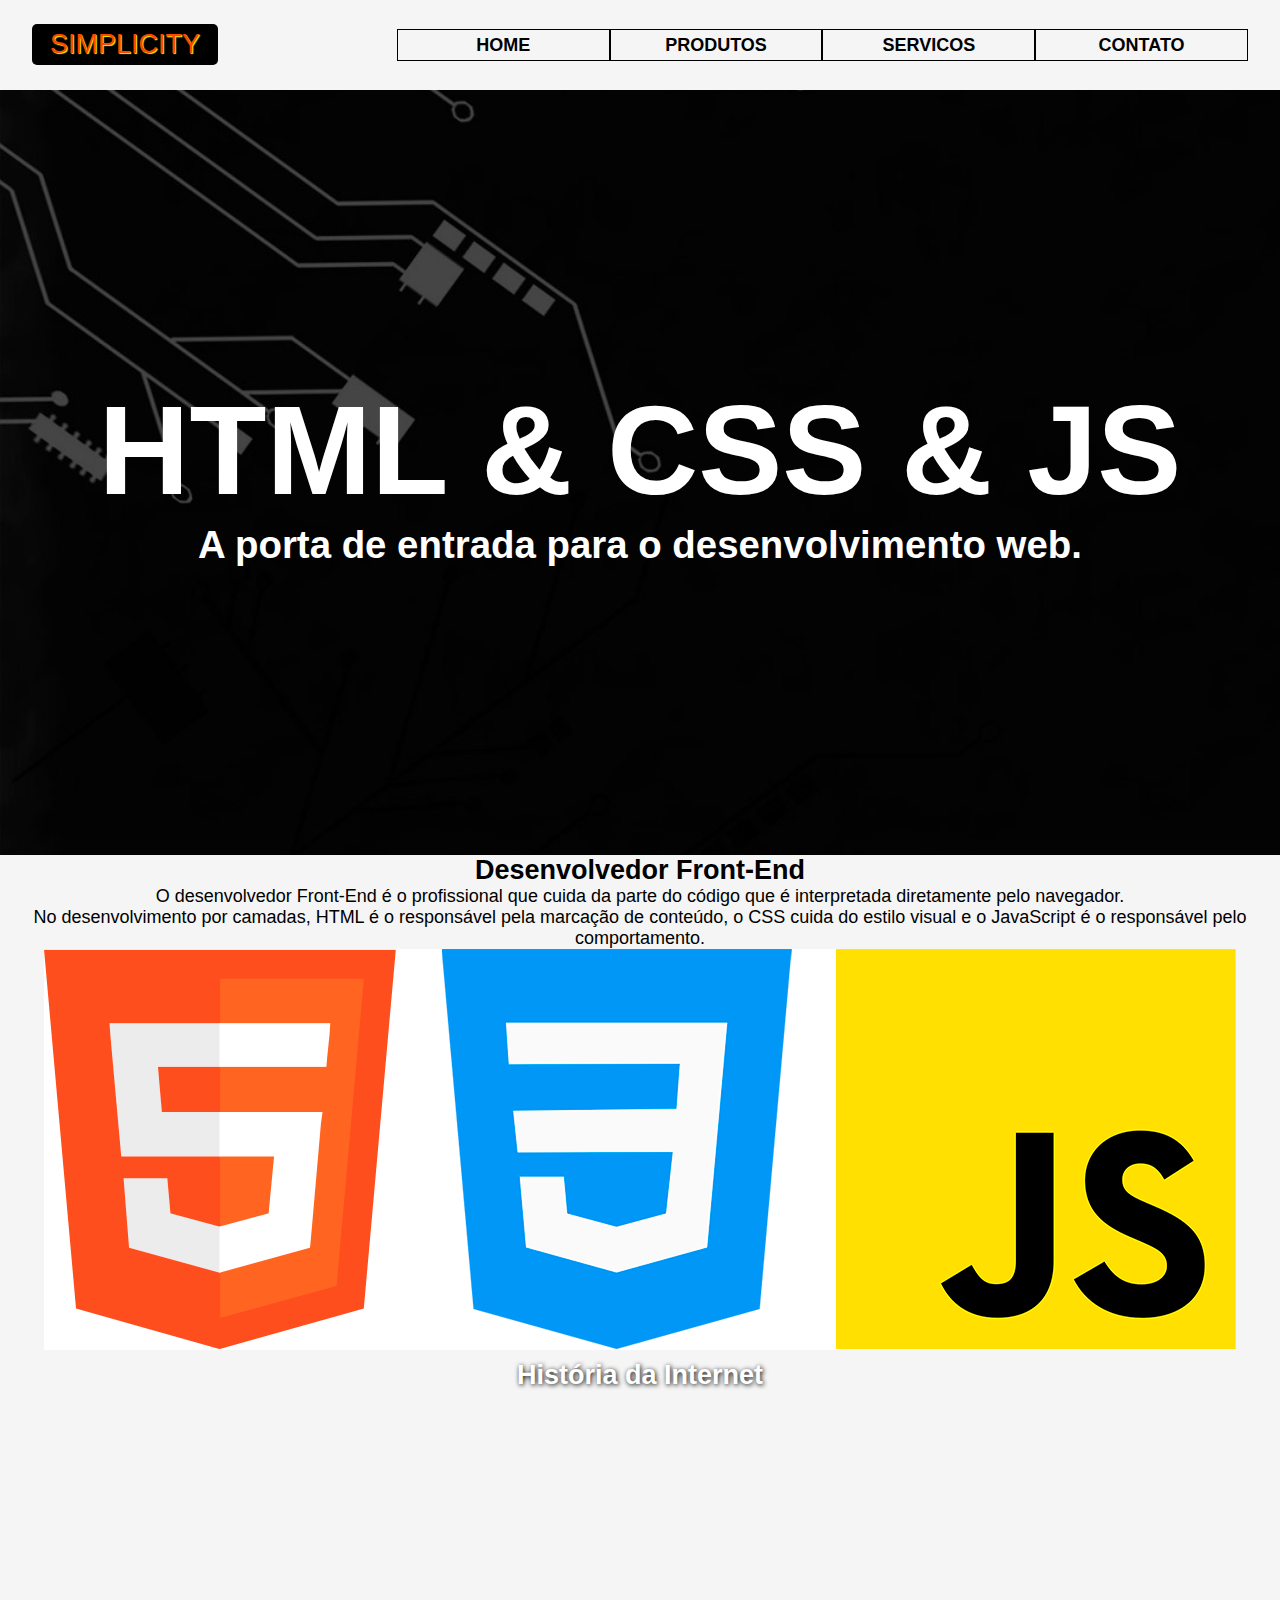
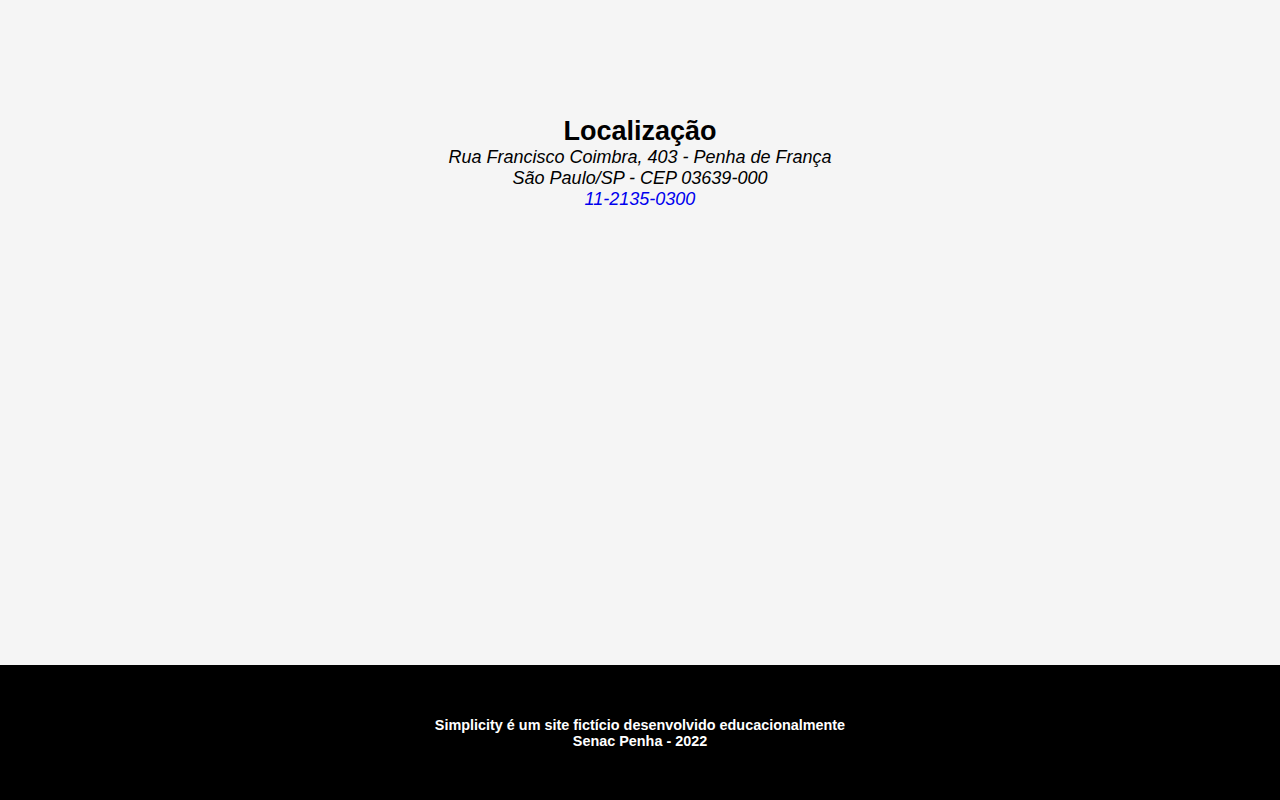
<file: simplicity/index.html>
<!DOCTYPE html>
<html lang="pt-br">

<head>
    <meta charset="UTF-8">
    <meta http-equiv="X-UA-Compatible" content="IE=edge">
    <meta name="viewport" content="width=device-width, initial-scale=1.0">
    <link rel="stylesheet" href="css/estilos.css">
    <title>Simplicity - Thaís -</title>
</head>

<body>

    <header>

        <div class="limitador">
            <h1><a href="index.html">Simplicity</a></h1>
            <nav>
                <h2><a href="#" class="icone">Menu &equiv; </a></h2>
                <!-- Link Falso, onde se integrará o Java Script. O comportamento do menu será em JS. -->
                <!-- No mercado de trabalho, o menu é feito em listas, mais fáceis de ser organizados, como faremos abaixo. -->
                <ul class="links-menu">
                    <li><a href="index.html">Home</a></li>
                    <li><a href="produtos.html"> Produtos</a></li>
                    <li><a href="servicos.html">Servicos</a></li>
                    <li><a href="contato.html">Contato</a></li>
                    <!-- atalhos: li*4>a onde: 4 itens de lista com links dentro -->
                </ul>
            </nav>
        </div>

    </header>

    <main>

        <section class="destaque">
            <h2>HTML & CSS & JS</h2>

            <p>A porta de entrada para o desenvolvimento web.</p>

        </section>

        <section class="front-end limitador">
            <h2>Desenvolvedor Front-End</h2>

            <p>O desenvolvedor Front-End é o profissional que cuida da parte do código que é interpretada diretamente
                pelo navegador.</p>

            <p>No desenvolvimento por camadas, HTML é o responsável pela marcação de conteúdo, o CSS cuida do estilo
                visual e o JavaScript é o responsável pelo comportamento.</p>

            <figure>
                <img src="imagens/linguagens.png" alt="logo do html5 css3 e javascript">
            </figure>


        </section>

        <section class="historia">
            <h2>História da Internet</h2>

            <iframe height="315" src="https://www.youtube.com/embed/jlkvzcG1UMk" frameborder="0"
                allow="accelerometer; autoplay; clipboard-write; encrypted-media; gyroscope; picture-in-picture"
                allowfullscreen></iframe>


        </section>

        <section class="localizacao">
            <h2>Localização</h2>

            
                <address>
                    Rua Francisco Coimbra, 403 - Penha de França
                    <br>
                    São Paulo/SP - CEP 03639-000
                    <br>
                    <a href="tel:1121350300">11-2135-0300</a>
                </address> <!-- prefixo "tel:" " -->
            

            <iframe
                src="https://www.google.com/maps/embed?pb=!1m18!1m12!1m3!1d3658.1759065861984!2d-46.54243608567371!3d-23.52617478470039!2m3!1f0!2f0!3f0!3m2!1i1024!2i768!4f13.1!3m3!1m2!1s0x94ce5e45de28bb23%3A0x1d2ed3122aae28a7!2sSenac%20Penha!5e0!3m2!1spt-BR!2sbr!4v1612461222101!5m2!1spt-BR!2sbr"
                height="450" frameborder="0" style="width:100%; border:0;" allowfullscreen="" aria-hidden="false"
                tabindex="0"></iframe>


        </section>
    </main>

    <footer>

        <p>Simplicity é um site fictício desenvolvido educacionalmente
            <br>Senac Penha - 2022 </p>
            
    </footer>

    <script src="js/menu.js"></script>

</body>

</html>
</file>
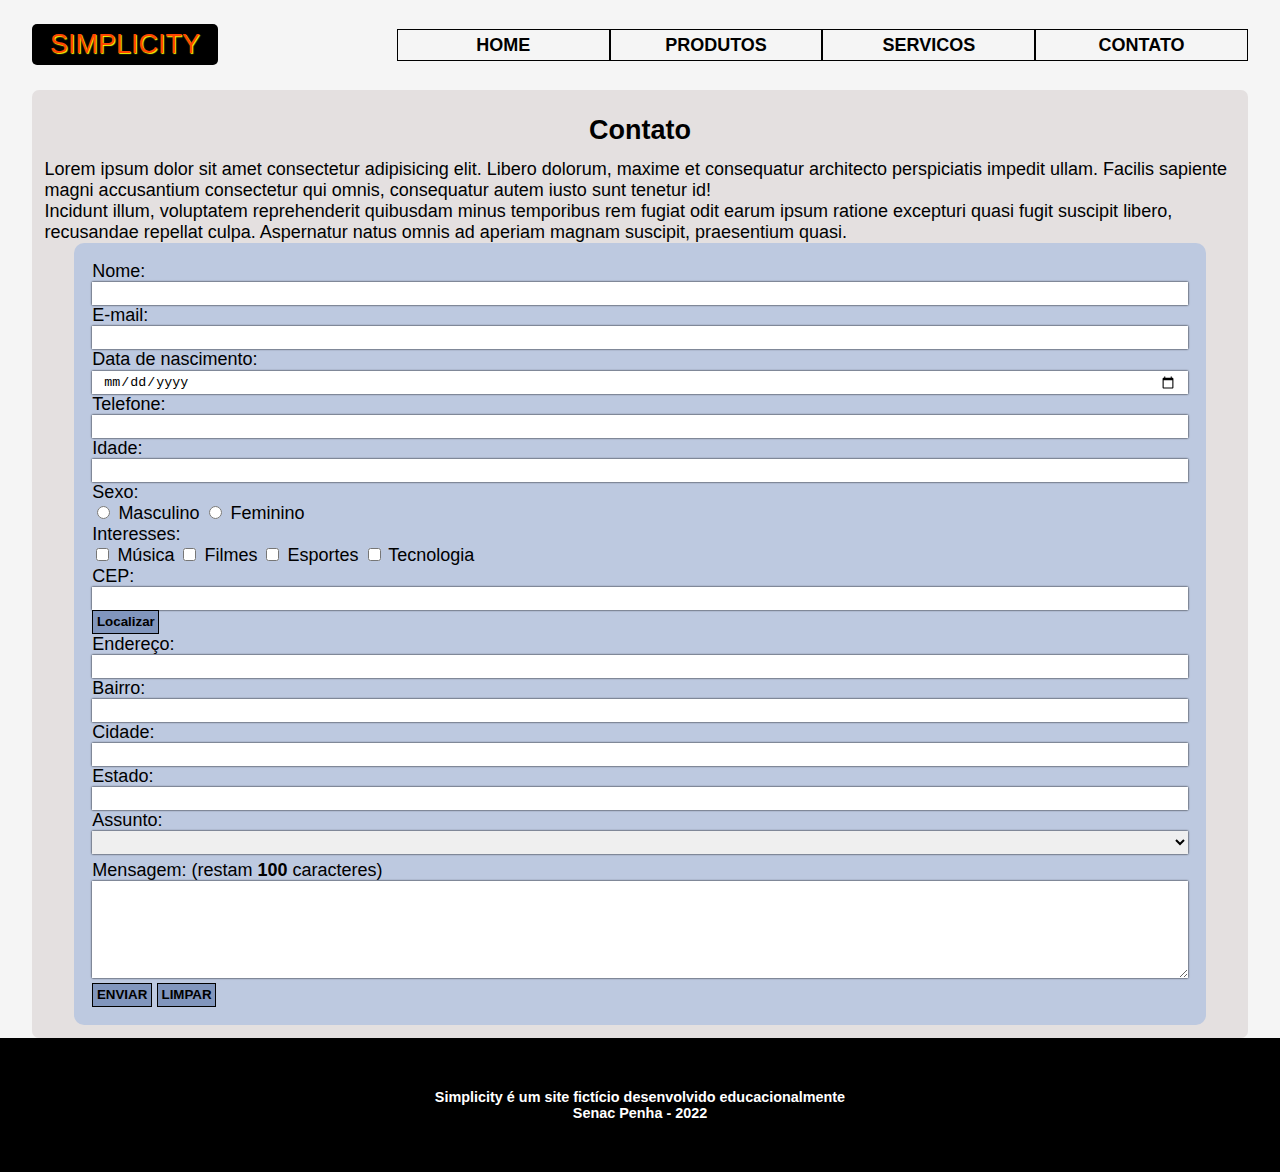
<file: simplicity/contato.html>
<!DOCTYPE html>
<html lang="pt-br">

<head>
    <meta charset="UTF-8">
    <meta http-equiv="X-UA-Compatible" content="IE=edge">
    <meta name="viewport" content="width=device-width, initial-scale=1.0">
    <link rel="stylesheet" href="css/estilos.css">
    <title> Contato - Simplicity</title>
</head>

<body>

    <header>

        <div class="limitador">
            <h1><a href="index.html">Simplicity</a></h1>
            <nav>
                <h2><a href="#" class="icone">Menu &equiv; </a></h2>
                <!-- Link Falso, onde se integrará o Java Script. O comportamento do menu será em JS. -->
                <!-- No mercado de trabalho, o menu é feito em listas, mais fáceis de serem organizados, como faremos abaixo. -->
                <ul class="links-menu">
                    <li><a href="index.html">Home</a></li>
                    <li><a href="produtos.html"> Produtos</a></li>
                    <li><a href="servicos.html">Servicos</a></li>
                    <li><a href="contato.html">Contato</a></li>
                    <!-- atalhos: li*4>a onde: 4 itens de lista com links dentro -->
                </ul>
            </nav>
        </div>

    </header>

    <main>

        <section class="conteudo limitador">

            <h2>Contato</h2>

            <p>Lorem ipsum dolor sit amet consectetur adipisicing elit. Libero dolorum, maxime et consequatur architecto
                perspiciatis impedit ullam. Facilis sapiente magni accusantium consectetur qui omnis, consequatur autem
                iusto sunt tenetur id!</p>

            <p>Incidunt illum, voluptatem reprehenderit quibusdam minus temporibus rem fugiat odit earum ipsum ratione
                excepturi quasi fugit suscipit libero, recusandae repellat culpa. Aspernatur natus omnis ad aperiam
                magnam suscipit, praesentium quasi.</p>

            <form id="my-form" action="https://formspree.io/f/mnqwgyaa" method="post">
                <div>
                    <label for="">Nome:</label>
                    <!--  o "for" tem que estar de acordo com o id, essencial para acessibilidade-->
                    <input type="text" name="nome" id="nome" required>
                </div>

                <div>
                    <label for="">E-mail:</label>
                    <input type="email" name="email" id="email" required>
                </div>

                <div>
                    <label for="Data">Data de nascimento:</label>
                    <input type="date" name="data" id="Data">
                </div> <!-- colocamos em div para poder deixar um abaixo doouttro sem perder tempo fazendo css -->

                <div>
                    <label for="telefone">Telefone:</label>
                    <input type="tel" name="elefone" id="telefone">
                </div>

                <div>
                    <label for="idade">Idade:</label>
                    <input type="number" name="idade" id="idade" min="18" max="150">

                </div>

                <div>
                    <p>Sexo:</p>
                    <input value="Masculino" type="radio" name="sexo" id="masculino"> <!-- radio:seleção unica -->
                    <label for="masculino">Masculino</label>

                    <input value="Feminino" type="radio" name="sexo" id="feminino">
                    <label for="feminino">Feminino</label> <!-- input de value para o valor ser válido e a programação conseguir ler  -->
                </div>

                <div>
                    <p>Interesses:</p>

                    <input value="Música" type="checkbox" name="interesses" id="musica">
                    <label for="musica">Música</label>

                    <input value="Filmes" type="checkbox" name="interesses" id="filmes">
                    <label for="filmes">Filmes</label>

                    <input value="Esportes" type="checkbox" name="interesses" id="esportes">
                    <label for="esportes">Esportes</label>

                    <input value="Tecnologia" type="checkbox" name="interesses" id="tecnologia">
                    <label for="tecnologia">Tecnologia</label>
                </div>


                <!-- INÍCIO HTML PARA CEP/ENDEREÇO -->
                <div>
                    <label for="cep">CEP:</label>
                    <input type="text" id="cep" name="cep" maxlength="9" required>
                    <button id="localizar-cep">Localizar</button>
                    <b id="status"></b>
                </div>
                <div>
                    <label for="endereco">Endereço:</label>
                    <input type="text" id="endereco" name="endereco" size="30">
                </div>
                <div>
                    <label for="bairro">Bairro:</label>
                    <input type="text" id="bairro" name="bairro">
                </div>
                <div>
                    <label for="cidade">Cidade:</label>
                    <input type="text" id="cidade" name="cidade">
                </div>
                <div>
                    <label for="estado">Estado:</label>
                    <input type="text" id="estado" name="estado">
                </div>
                <!-- /FIM HTML PARA CEP/ENDEREÇO -->









                <div>
                    <label for="assunto">Assunto:</label>
                    <select name="assunto" id="assunto">
                        <option></option> <!-- deixar um vazio de proposito para o usuario escolher uma das opcoes -->
                        <option>Dúvidas</option>
                        <option>Elogios</option>
                        <option>Reclamações</option>
                        <option>Outros</option>
                    </select>

                </div>

                <div>
                    <label for="mensagem">Mensagem: 
                        <span id="maximo"> (restam <b id="caracteres">100</b> caracteres)</span>
                    </label> <br>
                    <!-- o br vai deixar a caixa de mensagem embaixo -->
                    <textarea maxlength="100" name="mensagem" id="mensagem" cols="20" rows="5"></textarea>
                </div>

                <button type="submit">ENVIAR</button>
                <!-- pode ser assim tb:
                input type="button value="enivar dados"> -->

                <button type="reset">LIMPAR</button>

                <p id="my-form-status"></p>



            </form>

        </section>


    </main>

    <footer>

        <p>Simplicity é um site fictício desenvolvido educacionalmente
            <br>Senac Penha - 2022
        </p>

    </footer>

      <!-- importação da lib  ( precisa vir primeiro ) -->
    <script src="js/vanilla-masker.min.js"></script>

    <script src="js/menu.js"></script>

    <script src="js/scripts.js"></script>



</body>

</html>
</file>
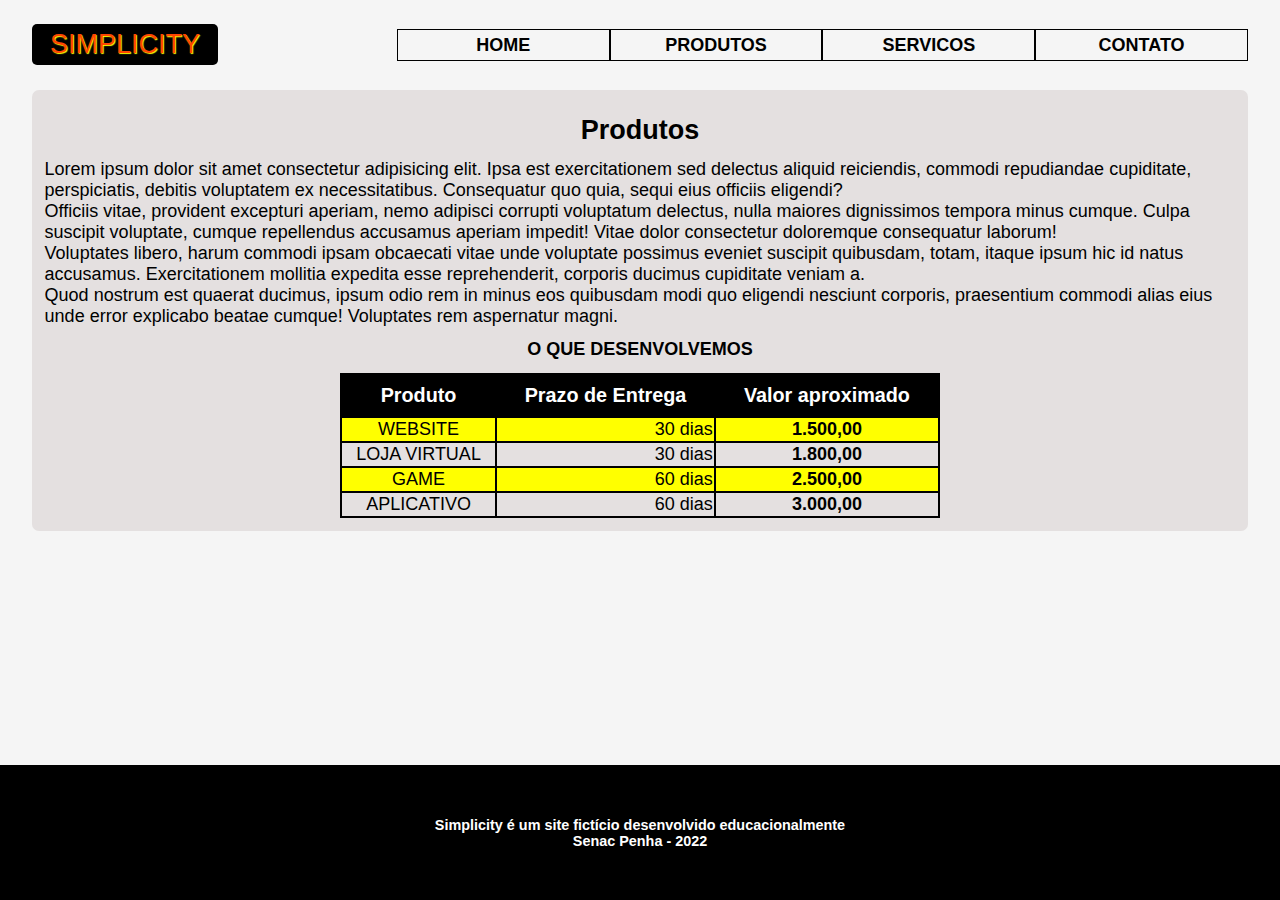
<file: simplicity/produtos.html>
<!DOCTYPE html>
<html lang="pt-br">

<head>
    <meta charset="UTF-8">
    <meta http-equiv="X-UA-Compatible" content="IE=edge">
    <meta name="viewport" content="width=device-width, initial-scale=1.0">
    <link rel="stylesheet" href="css/estilos.css">
    <title> Produtos - Simplicity</title>
</head>

<body>

    <header>

        <div class="limitador">
            <h1><a href="index.html">Simplicity</a></h1>
            <nav>
                <h2><a href="#" class="icone">Menu &equiv; </a></h2>
                <!-- Link Falso, onde se integrará o Java Script. O comportamento do menu será em JS. -->
                <!-- No mercado de trabalho, o menu é feito em listas, mais fáceis de serem organizados, como faremos abaixo. -->
                <ul class="links-menu">
                    <li><a href="index.html">Home</a></li>
                    <li><a href="produtos.html"> Produtos</a></li>
                    <li><a href="servicos.html">Servicos</a></li>
                    <li><a href="contato.html">Contato</a></li>
                    <!-- atalhos: li*4>a onde: 4 itens de lista com links dentro -->
                </ul>
            </nav>
        </div>

    </header>

    <main>

        <section class="conteudo limitador">

            <h2>Produtos</h2>

            <p>Lorem ipsum dolor sit amet consectetur adipisicing elit. Ipsa est exercitationem sed delectus aliquid
                reiciendis, commodi repudiandae cupiditate, perspiciatis, debitis voluptatem ex necessitatibus.
                Consequatur quo quia, sequi eius officiis eligendi?</p>
            <p>Officiis vitae, provident excepturi aperiam, nemo adipisci corrupti voluptatum delectus, nulla maiores
                dignissimos tempora minus cumque. Culpa suscipit voluptate, cumque repellendus accusamus aperiam
                impedit! Vitae dolor consectetur doloremque consequatur laborum!</p>
            <p>Voluptates libero, harum commodi ipsam obcaecati vitae unde voluptate possimus eveniet suscipit
                quibusdam, totam, itaque ipsum hic id natus accusamus. Exercitationem mollitia expedita esse
                reprehenderit, corporis ducimus cupiditate veniam a.</p>
            <p>Quod nostrum est quaerat ducimus, ipsum odio rem in minus eos quibusdam modi quo eligendi nesciunt
                corporis, praesentium commodi alias eius unde error explicabo beatae cumque! Voluptates rem aspernatur
                magni.</p>


            <table>
                <caption>
                    O que desenvolvemos
                </caption>

                <tr>
                    <th>Produto</th>
                    <th>Prazo de Entrega</th>
                    <th>Valor aproximado</th>
                </tr>

                <tr>
                    <td>Website</td>
                    <td>30 dias</td>
                    <td>1.500,00</td>
                </tr>

                <tr>
                    <td>Loja Virtual</td>
                    <td>30 dias</td>
                    <td>1.800,00</td>
                </tr>

                <tr>
                    <td>Game</td>
                    <td>60 dias</td>
                    <td>2.500,00</td>
                </tr>

                <tr>
                    <td>aplicativo</td>
                    <td>60 dias</td>
                    <td>3.000,00</td>
                </tr>
            </table>

        </section>


    </main>

    <footer>

        <p>Simplicity é um site fictício desenvolvido educacionalmente
            <br>Senac Penha - 2022
        </p>

    </footer>
    <script src="js/menu.js"></script>

</body>

</html>
</file>
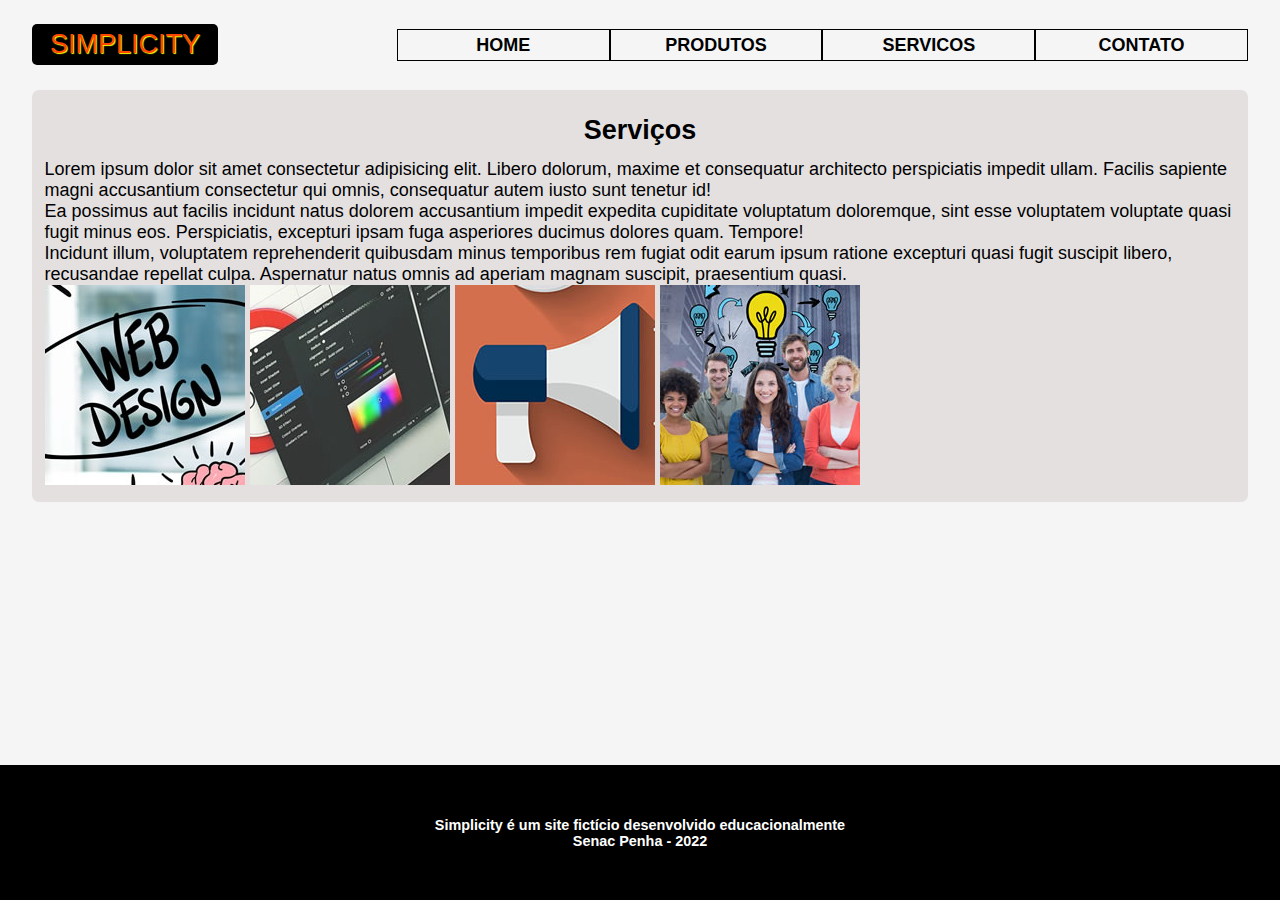
<file: simplicity/servicos.html>
<!DOCTYPE html>
<html lang="pt-br">

<head>
    <meta charset="UTF-8">
    <meta http-equiv="X-UA-Compatible" content="IE=edge">
    <meta name="viewport" content="width=device-width, initial-scale=1.0">
    <link rel="stylesheet" href="css/estilos.css">
    <title> Serviços- Simplicity</title>
</head>

<body>

    <header>

        <div class="limitador">
            <h1><a href="index.html">Simplicity</a></h1>
            <nav>
                <h2><a href="#" class="icone">Menu &equiv; </a></h2>
                <!-- Link Falso, onde se integrará o Java Script. O comportamento do menu será em JS. -->
                <!-- No mercado de trabalho, o menu é feito em listas, mais fáceis de serem organizados, como faremos abaixo. -->
                <ul class="links-menu">
                    <li><a href="index.html">Home</a></li>
                    <li><a href="produtos.html"> Produtos</a></li>
                    <li><a href="servicos.html">Servicos</a></li>
                    <li><a href="contato.html">Contato</a></li>
                    <!-- atalhos: li*4>a onde: 4 itens de lista com links dentro -->
                </ul>
            </nav>
        </div>

    </header>

    <main>

        <section class="conteudo limitador">

            <h2>Serviços</h2>

            <p>Lorem ipsum dolor sit amet consectetur adipisicing elit. Libero dolorum, maxime et consequatur architecto perspiciatis impedit ullam. Facilis sapiente magni accusantium consectetur qui omnis, consequatur autem iusto sunt tenetur id!</p>
            <p>Ea possimus aut facilis incidunt natus dolorem accusantium impedit expedita cupiditate voluptatum doloremque, sint esse voluptatem voluptate quasi fugit minus eos. Perspiciatis, excepturi ipsam fuga asperiores ducimus dolores quam. Tempore!</p>
            <p>Incidunt illum, voluptatem reprehenderit quibusdam minus temporibus rem fugiat odit earum ipsum ratione excepturi quasi fugit suscipit libero, recusandae repellat culpa. Aspernatur natus omnis ad aperiam magnam suscipit, praesentium quasi.</p>
            
            <figure>
                <a href="imagens/desenvolvimento-web.jpg">
                    <img src="imagens/desenvolvimento-web-mini.jpg" alt="">
                </a>
                <a href="imagens/design-grafico.jpg">
                    <img src="imagens/design-grafico-mini.jpg" alt="">
                </a>
                <a href="imagens/marketing-digital.jpg">
                    <img src="imagens/marketing-digital-mini.jpg" alt="">
                </a>
                <a href="imagens/consultoria-treinamento.jpg">
                    <img src="imagens/consultoria-treinamento-mini.jpg" alt="">
                </a>
            </figure>
            
        </section>


    </main>

    <footer>

        <p>Simplicity é um site fictício desenvolvido educacionalmente
            <br>Senac Penha - 2022
        </p>

    </footer>

    <script src="js/menu.js"></script>
</body>

</html>
</file>
<file: simplicity/css/estilos.css>
*, *::after, *::before { box-sizing: border-box; }

html { font-size: 14px; }

body { 
        background-color: whitesmoke;
        font-family: 'Segoe UI', Tahoma, Geneva, Verdana, sans-serif;

        /* Consertar o problema do rodapé:
        etapa 1: colocar o body em modo flex e definir a altura mínima usando a viewport como referência */
        display: flex;
        flex-direction: column;
        min-height: 100vh;
 
     }

      /* etapa 2: fazer o conteúdo (main) ocupar todo o espaço necessário para empurrar o rodapé pra baixo */
      main { flex: 1; }


img { max-width: 100%;} /* deixa as imagens do site flexíveis */

/* reset de elementos */ 
body, h1, h2, h3, p, figure {
    margin: 0%;
    padding: 0%;
}   

h1 {                /* logo simplicity */
    font-family: Arial, Helvetica, sans-serif;
    font-size: 1.5rem;
    font-weight:normal;
}

a { text-decoration: none; }


h1 a {
    background-color:black;
    color:orangered;
    border-radius: 5px;
    text-shadow: 1px 1px 1px yellow;
    padding: 0.3rem 1rem;
}

header { 
    background-color:whitesmoke;
    text-transform: uppercase;
    position: sticky; /* deixa o cabeçalho fixo */
    top: 0%; 

    z-index: 1000; /* pode ser usado em propriesdade de position, o z é indice de profundidade, como se nesse momento, o destaque estivesse passando por trás do cabelçalho. 3D*/

    /* técnica de posicionamento position com coordenadas, ajudando a deixar o elemento em partes especificas da página 
    para cabeçaho e rodapé, use o sticky = top 0%*/

    }

    
/* regra para um elemento  (no caso a div) com a classe limitador E dentro do header 
    IMPORTANTE: O flex configurado aqui funcionará somente para a classe aplicada na div dentro do header.Alpém disso, ela também estará recebendo max width e margin vindos da regra da classe.*/
   
header .limitador {

    display: flex;
    justify-content: space-between;
    align-items: center;
    /* background-color: aquamarine; */
    height: 10vh;
}


/* regra para QUALQUER elemento com a classe limitador */
.limitador {
    max-width: 1100px;
    margin: auto;
    /* background-color: aqua; */
    max-width: 95%;

    
/* regras para texto /link menu */
}
nav h2 { text-align: right; }                                                                   

nav h2 a {
    color: black;
    font-size: 1.2rem;
    padding: 1rem;
    display: inline-block; /* deixa o espaçamento mais bem definido */
}

nav h2 a:hover,
.links-menu a:hover,
nav h2 a:focus,
.links-menu a:focus { /* ativa a navegação pelo teclado */
    background-color: blueviolet;
}

.links-menu {
    list-style-type: none; /* list-style tb funciona */
    padding: 0%;
    margin: 0%;
    display: none; 
    /* esta propriedade" display none" será usada posteriormente para esconder a lista */

}

.links-menu a {
    color: black;
    font-weight: bold;

    /* background-color: yellow; */
    height: 30px; /* porcentagem é flexivel, px é fixo */
    display: flex;/* largura e altura não funcionam bem no inline, por isso usa o display. O flex ajuda a resolver as dimensões e tb de alinhamento. */
    justify-content: center;
    align-items: center; /* CONTENT E ALIGN SÃO ITENS OPCIONAIS COM O FLEX, MAS ELES NÃO PODEM SER USDOS SEM O FLEX */

    background-color: whitesmoke;

    /* tudo o que tiver a ver com alinhamento e espaçamento: usar o display flex */
}  

/* Esta regra somente irá funcionar quando as duas classes estiverem juntas (a classe "links menu" e a classe "aberto") 
OBS: Esta regra será aplicada posteriormente com o auxílio de programação JavaScript*/
.links-menu.aberto {
    /* neste ponto, usamos o felx para voltar a exibir o menu (quandi aberto) */
    display: flex;

    /* e fazemos com que os links apareçam verticalmente */
    /* flex-direction: column; */
    
    /* usamos position e coordenadas para garantir o posicionamento correto do menu quando aberto */
    position: absolute;
    flex-direction: column;
    right: 0;
    left: 0; 
}



.destaque {
    background-image: url(../imagens/fundo-destaque.jpg);
    color: white;
    height: 90vh;
    background-size: cover;
    background-attachment: fixed;
    text-align: center;

    display: flex;
    flex-wrap: wrap;
    justify-content: center;
    align-items: center; /* ALINHA ITEM POR ITEM */
    align-content: center; /* ALINHA TUDO DENTRO DO GRUPO (H2 E P ) AO CENTRO */
}

/* vh e vw, medidas de imagens responsivas */

/* sem esta definição de tamanho, o flex-wrap não funciona */
.destaque h2, 
.destaque p {
    width: 100%;
}

.destaque h2 {
    /* fonte responsiva usando função clamp(minimo, ideal, máximo) */
    font-size: clamp(2rem, 10vw, 7rem);

    /* estapa de animação 2: cgamar e configurar a animação */

    /* animation-name: aparecer;
    animation-duration: 3s;
    animation-delay: 2s;
    animation-fill-mode: backwards; */

    /* sintaxe abreviada */
    animation: aparecer 3s 2s backwards
    
 }


.destaque p {
    font-size: clamp(1.5rem, 3vw, 4rem);
    font-weight: bold;
 }

 /* etapa 1: regra de animação */
 @keyframes aparecer { 
     from { 
         opacity: 0;
         transform: translateY(-100vh); 
         
        }   
     
     
     to { 
         opacity: 1; 
        transform: translateY(0);
    }     
 }

 .front-end,
 .historia,
 .localizacao { text-align: center;}

 article h2 { padding: 1rem; }

 article p { padding: 0.5rem 0;}

 .historia {
     background-image: url(../imagens/fundo-madeira.jpg);
     background-attachment: fixed;
     background-size: cover; /* opcional,para a imagem cobrir o espaço todo em um site responsivo */

 }


.historia h2 {
    color: white;
    text-shadow: black 1px 1px 5px;
    padding: 5px;
}

.historia iframe {
    width: 100%; /* pra deixar sempre responsivo */
    max-width: 700px; /* é reponsivo, mas não pode passar de 700px */
}

footer {
    background-color: black;
    color: white;
    height: 15vh;
    font-size: 0.8rem;
    display: flex; /* PARA AAJUDAR A ALINHAR HORIZONTAL E VERTICAL JÁ QUE O TEXT ALIGN SÓ ALINHA NA HORIZONTAL */
    justify-content: center; /* justify e align itens omplementam o diaplay flesx e só podem ser usados qdo o diaplay flex for acionado */
    align-items: center;
    text-align: center;
    font-weight: bold;    

}

/* REGRAS PARA O CONTEÚDO DAS PÁGINAS:pRODUTOS, SERVIÇOS E cONTATO */
.conteudo {
    background-color: rgb(228, 224, 224);
    padding: 0.7rem; /* ou tb poderia ser ."7rem" , sem o "0" */
    border-radius: 7px;

}

.conteudo h2 { text-align: center;
    padding: .7rem;
}

table, th, td {
    border: solid 2px black;
    border-collapse: collapse; /*remove o espaço entre as bordas */
   

}

table {
    width:80%;
    margin: auto;
    max-width: 600px;

}

caption {
    text-transform: uppercase;
    font-weight: bold;
    padding: .7rem;
}

th {
    background-color: black;
    color: white;
    font-size: 1.1rem;
    padding: 0.5rem;
}

td {
    text-align: center;
    /* background-color: whitesmoke; */
    /* desativei o bacckground color para poder usar a tabela zebrada mais abaixo, na linha 283 */
}

/* formatando os últimos tds da tabela */
td:last-child { font-weight: bolder;}

/* formatando os primeiros ítens da tabela */
td:first-child {text-transform: uppercase;}

/* formatando as tabelas selecionadas */
td:nth-child(2) {text-align: right;}   /* o 2 é pq é a segunda tabela  */

/* mais de uma tabela, exemplo:
td:nth-child(1), td:nth-child(2), etc ou 
td:nth-child(2n+1)*/


/* even= par, odd= ímpar / tabela zebrada*/
    tr:nth-child(even) {background-color: yellow;}
    /* a gente só consegue fazer isso, se a cor do backgroundcollor do "td" estiver desativado, pois ele sobrepõe */

    form {
        width: 95%;
        background-color: rgb(189, 201, 224);
        margin: auto;
        padding: 1rem;
        border-radius: 10px;

    }


    /* pseudo-classe: not() 
    permite criar excessões para determinadas regras.
    Abaixo, estamos pegando todos os imputs exceto os do tip radio e checkbox*/
    input:not([type=radio]):not([type=checkbox]), select, textarea {
        border: none;
        padding: 1%;
        width: 100%;
        height: 23px;
        box-shadow: black 0 0 2px;
    }

    textarea { height: auto; }

    button {
        background-color: rgb(129, 150, 189);
        color: black;
        border: solid 0.5px;
        padding: .2rem;
        font-weight: bold;
    
    }
    

 





@media screen and (min-width: 530px) {

    nav { background-color: white;
        width: 70%;
    }

    nav h2 { display: none;}

  .links-menu { display: flex;}

  .links-menu li { border: solid 1px black;
    width: 100%;

    }
    
}

@media screen and (min-width: 800px) {
    html { font-size: 18px;}
    header.limitador { height: 15vh;} /* em relação ao tamanho da tela */
    .destaque { height: 85vh;}
    
}
</file>
